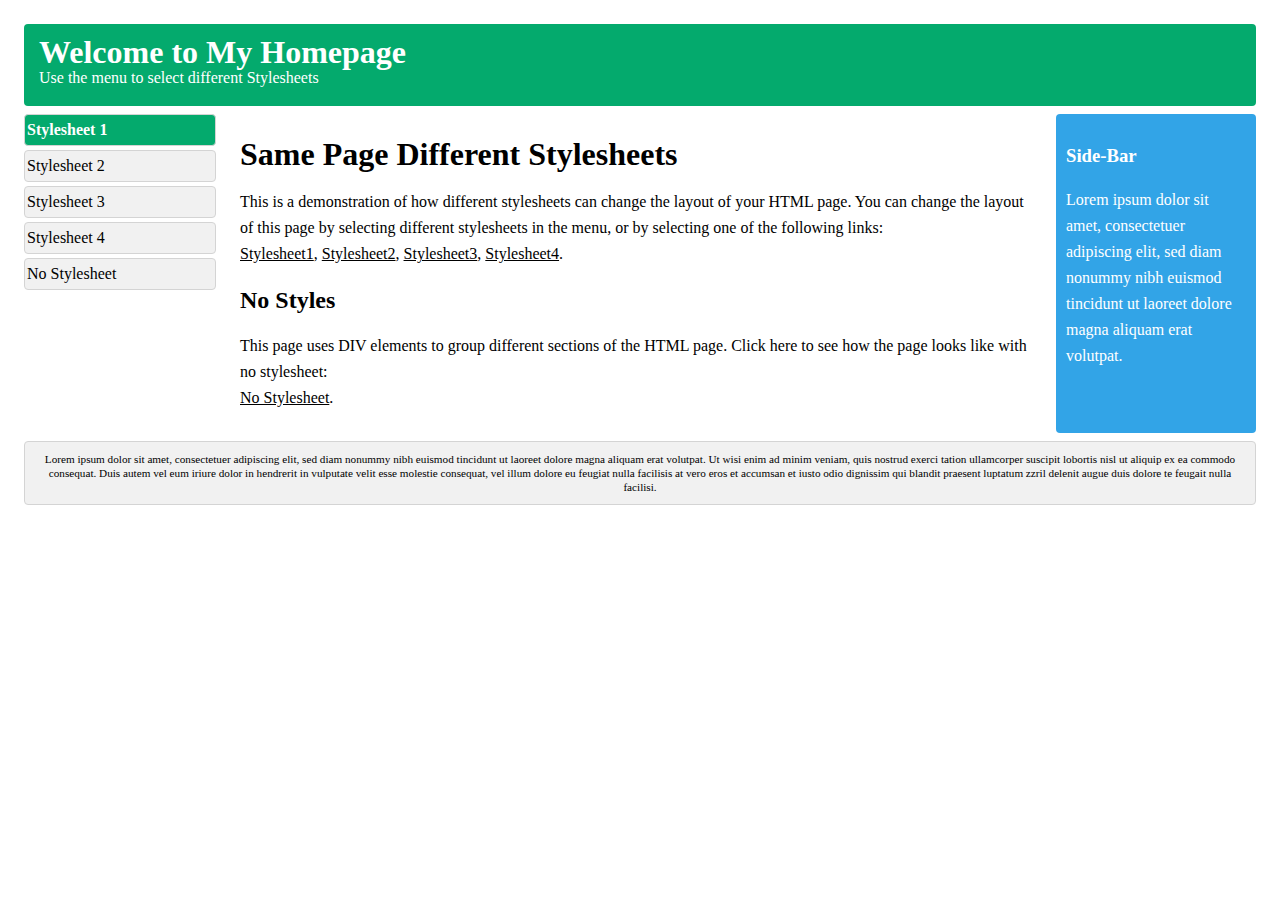
<file: demo.html>
<!DOCTYPE html>
<html>
<head>
<style>/* Stylesheet 1: */
body {
    font: 100% Lucida Sans, Verdana;
    margin: 20px;
    line-height: 26px;
}

.container {
    xmin-width: 900px;
}

.wrapper {
    position: relative;
    overflow: auto;
}

#top, #sidebar, #bottom, .menuitem {
    border-radius: 4px;
    margin: 4px;
}

#top {
    background-color: #04AA6D;
    color: #ffffff;
    padding: 15px;
}

#menubar {
    width: 200px;
    float: left
}

#main {
    padding: 10px;
    margin: 0 210px;
}

#sidebar {
    background-color: #32a4e7;
    color: #ffffff;
    padding: 10px;
    width: 180px;
    bottom: 0;
    top: 0;
    right: 0;
    position: absolute;
}

#bottom {
    border: 1px solid #d4d4d4;
    background-color: #f1f1f1;
    text-align: center;
    padding: 10px;
    font-size: 70%;
    line-height: 14px;
}

#top h1, #top p, #menulist {
    margin: 0;
    padding: 0;
}

.menuitem {
    background-color: #f1f1f1;
    border: 1px solid #d4d4d4;
    list-style-type: none;
    padding: 2px;
    cursor: pointer;
}

.menuitem:hover {
    background-color: #ffffff;
}

.menuitem:first-child {
   background-color:#04AA6D;
   color: white;
   font-weight:bold;
}

a {
    color: #000000;
    text-decoration: underline;
}

a:hover {
    text-decoration: none;
}


@media (max-width: 800px) {
    #sidebar {
        width: auto;
        position: relative;
    } 
    #main {
        margin-right: 0;
    }    
       
}

@media (max-width: 600px) {
    #menubar {
        width: auto;
        float: none;
    }
    #main {
        margin: 0;
    }    
}
</style>

<style>/* Stylesheet 2: */
body {
    font-family: Arial;
    background-color: #d14836;
    line-height: 20px;
}

.container {
    xmin-width: 900px;
}

.wrapper {
    position: relative;
    overflow: auto;
}

#top {
    color: #ffffff;
    padding: 15px;
    font-size: 30px;
    line-height: 26px;    
}

#top h1 {
    margin:0;
    line-height: 50px;
}

#menubar {
    width: 190px;
    float: right;
}

#main {
    padding: 10px;
    background-color: #ffffff;
    font: 80% Verdana;
}

#main h1, #main h2 {
    color: #d14836;
}

#sidebar {
    background-color: #F6DAD7;
    color: #d14836;
    padding: 10px;
}

#bottom {
    text-align: center;
    padding: 10px;
    font-size: 70%;
    color: #ffffff;
}

#menulist {
    padding:0;
    font: 16px verdana;
}

.menuitem {
    width: 155px;
    background-color: #d14836;
    border: 1px solid #d14836;
    border-radius: 40px;
    color: #ffffff;
    list-style-type: none;
    margin: 10px;
    padding: 5px;
    text-align: center;
    cursor: pointer;
}

.menuitem:nth-child(2) {
   background-color:white;
   color: #d14836;
   font-weight:bold;
}

.menuitem:hover {
    background-color: #ffffff;
    color: #d14836;
}

a {
    color: #d14836;
    text-decoration: none;
}

a:hover {
    text-decoration: underline;
}
</style>

<style>/* Stylesheet 3: */
body {
    font: 100% Verdana;
    margin: 20px;
    line-height: 26px;
}

.container {
    xmin-width: 900px;
}

.wrapper {
    position: relative;
    overflow: auto;
}

#sidebar {
    background-color: #f1f1f1;
    border: 1px solid #d4d4d4;
    padding-left: 10px;
}

#bottom {
    text-align: center;
    padding: 10px;
    font-size: 70%;
    line-height: 14px;
}

h1, h2, h3 {
    color: #4CAF50;
}

#menulist {
    padding: 0;
    position: relative;
    overflow: auto;
}

.menuitem {
    width: 165px;
    float: left;
    background-color: #555555;
    color: #ffffff;
    list-style-type: none;
    margin: 4px;
    padding: 2px;
    text-align: center;
    cursor: pointer;
}

.menuitem:nth-child(3) {
   background-color:#04AA6D;
}

.menuitem:hover {
    background-color: #000;
}

a {
    color: #000000;
}

a:hover {
    color: #84c754;
}
</style>
<style>/* Stylesheet 4: */
body {
    font: 100% Courier New;
    margin: 20px;
    line-height: 26px;
    background-color: #000000;
}

.container {
    xmin-width: 900px;
}

.wrapper {
    position: relative;
    overflow: auto;
}

#top {
    color: #84c754;
    padding: 15px;
}

#main {
    padding: 10px;
    color: #84c754;
}

#sidebar {
    color: #ffffff;
    border: 1px solid #ffffff;
    border-radius: 4px;
    padding: 10px;
    width: 320px;
    top: 0;
    right: 0;
    position: absolute;
    font-size: 80%;
    line-height: 20px;
}

#bottom {
    border: 1px solid #ffffff;
    border-radius: 4px;
    color: #ffffff;
    text-align: center;
    padding: 10px;
    font-size: 70%;
    line-height: 14px;
}

#top h1,#top p {
    margin: 0;
}

.menuitem {
    color: #84c754;
    cursor: pointer;
}

.menuitem:nth-child(4) {
    color:white;
    font-weight:bold;
}

.menuitem:hover {
    color: #ffffff;
}

a {
    color: #ffffff;
}

a:hover {
    color: #84c754;
}
@media (max-width: 600px) {
    #sidebar {
       width: auto;
       margin-bottom:10px;        
       position: relative;
    }    
}

</style>

</head>
<body>

<div class="container wrapper">
  <div id="top">
    <h1>Welcome to My Homepage</h1>
    <p>Use the menu to select different Stylesheets</p>
  </div>
  <div class="wrapper">
   <div id="menubar">
     <ul id="menulist">
       <li class="menuitem" onclick="reStyle(0)">Stylesheet 1
       <li class="menuitem" onclick="reStyle(1)">Stylesheet 2
       <li class="menuitem" onclick="reStyle(2)">Stylesheet 3
       <li class="menuitem" onclick="reStyle(3)">Stylesheet 4
       <li class="menuitem" onclick="noStyles()">No Stylesheet
     </ul>
    </div>
    <div id="main">
      <h1>Same Page Different Stylesheets</h1>
      <p>This is a demonstration of how different stylesheets can change the layout of your HTML page. You can change the layout of this page by selecting different stylesheets in the menu, or by selecting one of the following links:<br>
      <a href="#" onclick="reStyle(0);return false">Stylesheet1</a>,
      <a href="#" onclick="reStyle(1);return false">Stylesheet2</a>,
      <a href="#" onclick="reStyle(2);return false">Stylesheet3</a>,
      <a href="#" onclick="reStyle(3);return false">Stylesheet4</a>.
      </p>
       <h2>No Styles</h2>
      <p>This page uses DIV elements to group different sections of the HTML page. Click here to see how the page looks like with no stylesheet:<br><a href="#" onclick="noStyles();return false">No Stylesheet</a>.</p>
   </div>
    <div id="sidebar">
      <h3>Side-Bar</h3>
      <p>Lorem ipsum dolor sit amet, consectetuer adipiscing elit, sed diam nonummy nibh euismod tincidunt ut laoreet dolore magna aliquam erat volutpat.</p>
    </div>
  </div>  
  
  
  <div id="bottom">
    Lorem ipsum dolor sit amet, consectetuer adipiscing elit, sed diam nonummy nibh euismod tincidunt ut laoreet dolore magna aliquam erat volutpat. Ut wisi enim ad minim veniam, quis nostrud exerci tation ullamcorper suscipit lobortis nisl ut aliquip ex ea commodo consequat. Duis autem vel eum iriure dolor in hendrerit in vulputate velit esse molestie consequat, vel illum dolore eu feugiat nulla facilisis at vero eros et accumsan et iusto odio dignissim qui blandit praesent luptatum zzril delenit augue duis dolore te feugait nulla facilisi.
  </div>
</div>

<script>
function noStyles() {
    document.styleSheets[0].disabled = true;
    document.styleSheets[1].disabled = true;
    document.styleSheets[2].disabled = true;
    document.styleSheets[3].disabled = true;
}

function reStyle(n) {
    noStyles()
    document.styleSheets[n].disabled = false;
}

function closeBlackdiv() {
    var blackdiv, stylediv;
    blackdiv = document.getElementById("blackdiv")
    blackdiv.parentNode.removeChild(blackdiv);
    stylediv = document.getElementById("stylediv")
    stylediv.parentNode.removeChild(stylediv);
}

function showStyle(n) {
var div, text, blackdiv;
blackdiv = document.createElement("DIV");
blackdiv.setAttribute("style","background-color:#000000;position:absolute;width:100%;height:100%;top:0;opacity:0.5;margin-left:-20px;");
blackdiv.setAttribute("id","blackdiv");
blackdiv.setAttribute("onclick","closeBlackdiv()");
document.body.appendChild(blackdiv);
div = document.createElement("DIV");
div.setAttribute("id","stylediv");
div.setAttribute("style","background-color:#ffffff;padding-left:5px;position:absolute;width:auto;height:auto;top:100px;bottom:50px;left:200px;right:200px;overflow:auto;font-family: monospace; white-space: pre;line-height:16px;");
text = document.createTextNode(document.getElementsByTagName("STYLE")[n].innerHTML);
div.appendChild(text);
document.body.appendChild(div);
//alert(document.getElementsByTagName("STYLE")[n].innerHTML);
}
reStyle(0);
</script>
</body>
</html>
</file>
